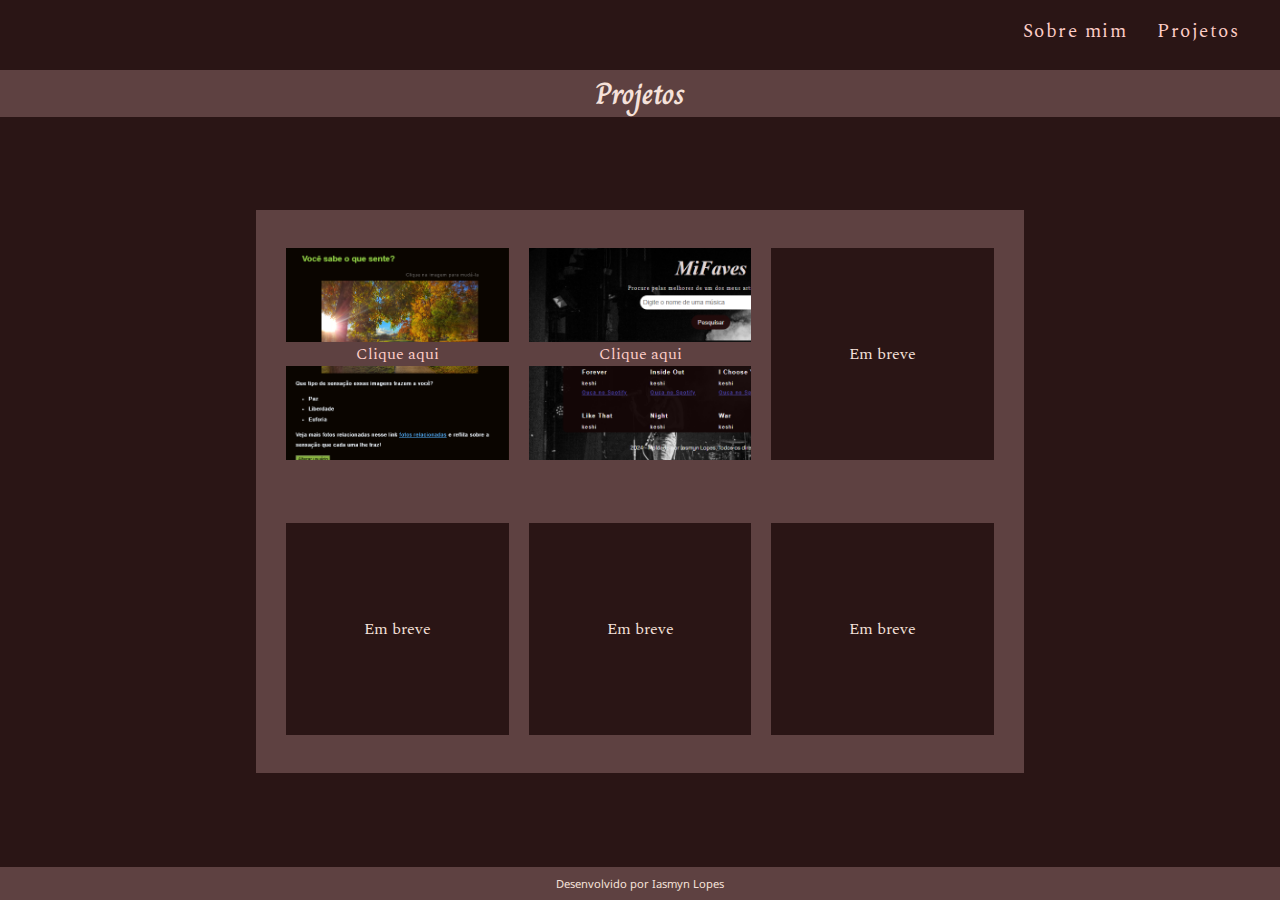
<file: projects.html>
<!DOCTYPE html>
<html lang="pt-br">

<head>
    <meta charset="UTF-8">
    <meta name="viewport" content="width=device-width, initial-scale=1.0">
    <link rel="stylesheet" href="./styles/style-projects.css"> 
    <title>Projetos</title>
</head>
   
    <header class="cabecalho">
        <a href="index.html" class="links-cabecalho">Sobre mim</a>
        
        <a href="projects.html" class="links-cabecalho">Projetos</a>
    </header>
     
<body>

    <h1>Projetos</h1>
    
    <main>
        <section>
            <div class="caixa1">
                <a href="https://mozilla-introducao-a-web.vercel.app/" target="_blank" id="link-prjt1">Clique aqui</a>
            </div>
                
            <div class="caixa2">
                <a href="https://one-of-my-faves.vercel.app/" target="_blank" id="link-prjt2">Clique aqui</a>
            </div> 
                
            <div class="caixa3">Em breve</div>
            <div class="caixa4">Em breve</div>
            <div class="caixa5">Em breve</div>
            <div class="caixa6">Em breve</div>
        </section>
    </main>

    <footer>
        <p>Desenvolvido por Iasmyn Lopes</p> 
     </footer>
</body>

</html>
</file>
<file: styles/style-projects.css>
@import url('https://fonts.googleapis.com/css2?family=Charm:wght@400;700&family=Noto+Sans:ital,wght@0,100..900;1,100..900&family=Spectral:ital,wght@0,200;0,300;0,400;0,500;0,600;0,700;0,800;1,200;1,300;1,400;1,500;1,600;1,700;1,800&display=swap');

* {
    margin: 0;
    padding: 0;
}
/*
:root {
    --cor-fundo: #0f0601;
    --cor-texto: #dbba89;
    --cor-cabecalho-footer: #3b2314;
    --cor-links: #846846;
    --cor-hover: #3b2314cc;
} 
*/

/* :root {
    --cor-fundo: #454d2c;
    --cor-texto: #FFF0D1;
    --cor-cabecalho-footer: #1E201E;
    --cor-links: #C0C78C;
} */

:root {
    --cor-fundo: #2a1515; 
    --cor-texto: #F5E1DA;
    --cor-footer: #5e4141; 
    --cor-links-cabecalho: #fdcdc7; 
    --cor-links-projeto: #ffc6be;
}

body {
    width: 100%;
    height: 100vh;
    box-sizing: border-box;
    background-color: var(--cor-fundo);
    font-family: "Spectral", serif;
    font-weight: 400;
    font-style: normal;
    color: var(--cor-texto);
    display: flex;
    align-items: center;
    justify-content: center;
    text-align: center;
    flex-direction: column;
}

.cabecalho {
    width: 100%;
    margin-right: 3rem;
    box-sizing: border-box;
    padding: 1.3%;
    display: flex;
    justify-content: right;
    gap: 30px;
    color: var(--cor-links-cabecalho);
    letter-spacing: 1.5px;
}

.links-cabecalho {
    color: var(--cor-links-cabecalho);
    text-decoration: none;
    font-size: 1.2rem;
}

h1 {
    width: 100%;
    margin-top: 0.5rem;
    font-family: "Charm", cursive;
    font-weight: 700;
    font-style: normal;
    display: flex;
    font-size: 1.9rem;
    color: var(--cor-texto);
    justify-content: center;
    background-color: var(--cor-footer);
}

main {
    width: 100%;
    height: 100vh;         /* ESSE VH ME DEU TRABALHO TA */
    display: flex;
    align-items: center;
    justify-content: center;
    margin-top: -1px;
}

section {
    width: 60%;
    height: 75%;
    box-sizing: border-box;
    display: flex;
    background-color: var(--cor-footer);
    flex-flow : column wrap;
    flex-direction: row; 
    align-items: center;
    justify-content: center;
    gap: 20px;
    padding: 1.3% 1%;
}

.caixa1 {
    width: 30%;
    height: 40%;
    display: flex;
    align-items: center;
    justify-content: center;
    background-image: url("/assets/projeto1.png");
    background-size: cover; /* ajusta a imagem para ocupar toda a área disponível */
}

.caixa2 {
    width: 30%;
    height: 40%;
    display: flex;
    align-items: center;
    justify-content: center;
    background-image: url("/assets/projeto2.png");
    background-size: cover;
}

.caixa3 {
    width: 30%;
    height: 40%;
    display: flex;
    align-items: center;
    justify-content: center;
    background-color: var(--cor-fundo);
}

.caixa4 {
    width: 30%;
    height: 40%;
    display: flex;
    align-items: center;
    justify-content: center;
    background-color: var(--cor-fundo);
}

.caixa5 {
    width: 30%;
    height: 40%;
    display: flex;
    align-items: center;
    justify-content: center;
    background-color: var(--cor-fundo);
}

.caixa6 {
    width: 30%;
    height: 40%;
    display: flex;
    align-items: center;
    justify-content: center;
    background-color: var(--cor-fundo);
}

a:hover {
    background-color: #eec5bf38;
}

#link-prjt1 {
    width: 100%;
    color: var(--cor-links-cabecalho);
    text-decoration: none;
    font-size: 1rem;
    background-color: var(--cor-footer);
}

#link-prjt1:hover {
    color: var(--cor-links-projeto);
    background-color: #644646dc;
}

#link-prjt2 {
    width: 100%;
    color: var(--cor-links-cabecalho);
    text-decoration: none;
    font-size: 1rem;
    background-color: var(--cor-footer);
}

#link-prjt2:hover {
    color: var(--cor-links-projeto);
    background-color: #644646dc;
}

/* 

#link-prjt3 {
    width: 100%;
    color: rgb(248, 248, 248);
    text-decoration: none;
    font-size: 1rem;
    background-color: var(--cor-cabecalho-footer);
}

#link-prjt3:hover {
    background-color: var(--cor-hover);
}

#link-prjt4 {
    width: 100%;
    color: rgb(248, 248, 248);
    text-decoration: none;
    font-size: 1rem;
    background-color: var(--cor-cabecalho-footer);
}

#link-prjt4:hover {
    background-color: var(--cor-hover);
}

#link-prjt5 {
    width: 100%;
    color: rgb(248, 248, 248);
    text-decoration: none;
    font-size: 1rem;
    background-color: var(--cor-cabecalho-footer);
}

#link-prjt5:hover {
    background-color: var(--cor-hover);
}
    
#link-prjt6 {
    width: 100%;
    color: rgb(248, 248, 248);
    text-decoration: none;
    font-size: 1rem;
    background-color: var(--cor-cabecalho-footer);
}

#link-prjt6:hover {
    background-color: var(--cor-hover);
}

*/

footer {
    width: 100%;
    padding: 9px 0px;
    font-family: "Noto Sans", sans-serif;
    font-optical-sizing: auto;
    font-weight: 400;
    font-style: normal;
    color: var(--cor-texto);
    background-color: var(--cor-footer);
    display: flex;
    justify-content: center;
    font-size: 0.7rem;
    align-items: center;
}

@media (max-width: 1200px) {
    
    .cabecalho {
        padding: 15px 0.6px;
        box-sizing: border-box;
    }

    .links-cabecalho {
        font-size: 1.1rem;
        gap: 30px;
    }

    h1 {
        font-size: 1.7rem;
        font-weight: 500;
        letter-spacing: normal;
    }
    
    body {
        width: 100%;
        height: 100%;
    }

    main {
        margin-top: -90px;
        box-sizing: border-box;
        margin-bottom: 40px;
    }

    section {
        width: 80%;
        height: 70%;
        padding: 30px 0px;
        flex-wrap: wrap;
        flex-direction: row;
        gap: 22px;
        margin-bottom: -90px;
        box-sizing: border-box;
        justify-content: center;
        align-items: center;
    }

    .caixa1 {
        width: 40%;
        height: 30%;
    }
    
    .caixa2 {
        width: 40%;
        height: 30%;
    }
    
    .caixa3 {
        width: 40%;
        height: 30%;
        
    }
    
    .caixa4 {
        width: 40%;
        height: 30%;
    }
    
    .caixa5 {
        width: 40%;
        height: 30%;
    }
    
    .caixa6 {
        width: 40%;
        height: 30%;
    }

    #link-prjt1 {
        font-size: 1rem;
    }
    
    #link-prjt2 {
        font-size: 1rem;
    }
    
    footer {
        padding: auto;
        font-size: 0.8rem;
    }
}
</file>
